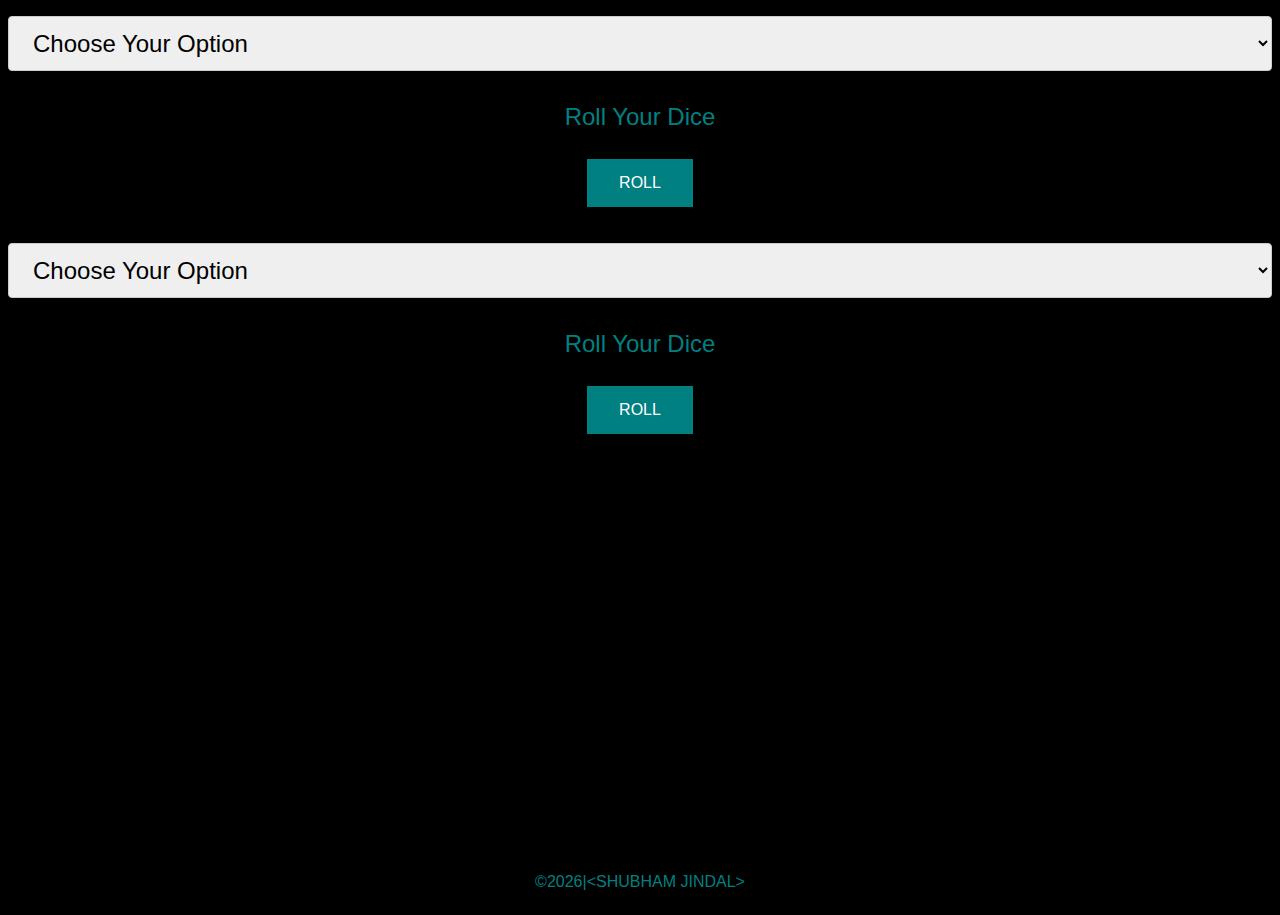
<file: 7.html>
<!DOCTYPE html>
<html>
<head>
<title>7up7down</title>
<link rel="stylesheet" type="text/css" href="7.css">
</head>
<body>
      <select id= "m" onChange="myFunction">
      <option value="" disabled selected>Choose Your Option</option>
      <option value="1">No--7</option>
      <option value="2">7 Down</option>
      <option value="3">7 Up</option>
      </select>
<center><p>Roll Your Dice</p></center>
<center><button onclick="myFunction1()">ROLL</button></center>
<p id="demo"></p>
<script>
function myFunction1() {
    var value = 250;
    var s = document.getElementById('m');
    var sv = s.options[s.selectedIndex].value;
    var x = Math.floor((Math.random() * 12) + 2);
    document.getElementById("demo").innerHTML = x;

if(sv==1)
    {
    	if(x==7){
    		document.write("your no is seven<br/>");
	        document.write("and your no is" + " " + x + "<br/>");
	        document.write("you won<br/>");
            value=value+25;
            document.write("your total is" + value);   
             }
        if(x<7)
        {
        document.write("your no is less than seven<br/>");
		document.write("and your no is" + " " + x + "<br/>");
		document.write("you lose");
        value=value-25;
        document.write("your total is" + value);     
          }        
        if(x>7)
        {
        	document.write("your no is greater than seven<br/>");
		document.write("and your no is" + " " + x + "<br/>");
		document.write("you lose");
        value=value-25;
        document.write("your total is" + value); 
        }
        else{}
    }
if(sv==2)
    {
    if(x==7){
    		document.write("your no is seven<br/>");
	        document.write("and your no is" + " " + x + "<br/>");
	        document.write("you lose");
            value=value-25;
            document.write("your total is" + value);  
                }
        if(x<7)
        {document.write("your no is seven<br/>");
            document.write("and your no is" + " " + x + "<br/>");
            document.write("you won<br/>");
            value=value+25;
            document.write("your total is" + value);  
        }        
        if(x>7)
        {
        document.write("your no is greater than seven<br/>");
		document.write("and your no is" + " " + x + "<br/>");
		document.write("you lose");
        value=value-25;
        document.write("your total is" + value); 
        }
        else{}	
    }
if(sv==3)
{
	if(x==7){
    		document.write("your no is seven<br/>");
	        document.write("and your no is" + " " + x + "<br/>");
	        document.write("you lose");
            value=value-25;
            document.write("your total is" + value);   
                }
        if(x<7)
        {
        document.write("your no is less than seven<br/>");
		document.write("and your no is" + " " + x + "<br/>");
		document.write("you lose");
        value=value-25;
        document.write("your total is" + value);  
        }        
        if(x>7)
        {
        	document.write("your no is greater than seven<br/>");
		document.write("and your no is" + " " + x + "<br/>");
		document.write("you won");
        value=value+25;
        document.write("your total is" + value);
        }
        else{}
}
else{}
if(x==2)
{
document.write('<img src="https://cdn3.iconfinder.com/data/icons/dice-1/100/Dice_white_2-128.png" />');
}
if(x==3)
{
    document.write( '<img src="https://cdn3.iconfinder.com/data/icons/dice-1/100/Dice_white_3-128.png" />');
}
if(x==4)
{
    document.write('<img src="https://cdn3.iconfinder.com/data/icons/dice-1/100/Dice_white_4-128.png" />');
}
if(x==5)
{
    document.write('<img src="https://cdn3.iconfinder.com/data/icons/dice-1/100/Dice_white_5-128.png" />');
}
if(x==6)
{
    document.write('<img src="https://cdn3.iconfinder.com/data/icons/dice-1/100/Dice_white_6-128.png" />');
}
if(x==7)
{
   document.write('<img src="https://cdn3.iconfinder.com/data/icons/dice-1/100/Dice_white_6-128.png" />');
    document.write('<img src="https://cdn3.iconfinder.com/data/icons/dice-1/100/Dice_white_1-128.png" />');
}
if(x==8)
{
    document.write('<img src="https://cdn3.iconfinder.com/data/icons/dice-1/100/Dice_white_4-128.png" />');
   document.write('<img src="https://cdn3.iconfinder.com/data/icons/dice-1/100/Dice_white_4-128.png" />');
}
if(x==9)
{
    document.write('<img src="https://cdn3.iconfinder.com/data/icons/dice-1/100/Dice_white_5-128.png" />');
    document.write('<img src="https://cdn3.iconfinder.com/data/icons/dice-1/100/Dice_white_4-128.png" />');
}
if(x==10)
{
document.write('<img src="https://cdn3.iconfinder.com/data/icons/dice-1/100/Dice_white_5-128.png" />');
    document.write('<img src="https://cdn3.iconfinder.com/data/icons/dice-1/100/Dice_white_5-128.png" />');
}
if(x==11)
{
   document.write('<img src="https://cdn3.iconfinder.com/data/icons/dice-1/100/Dice_white_6-128.png" />');
  document.write( '<img src="https://cdn3.iconfinder.com/data/icons/dice-1/100/Dice_white_5-128.png" />');
}
if(x==12)
{
  document.write( '<img src="https://cdn3.iconfinder.com/data/icons/dice-1/100/Dice_white_6-128.png" />');
  document.write('<img src="https://cdn3.iconfinder.com/data/icons/dice-1/100/Dice_white_6-128.png" />');
}
else
{}
}
</script>
      <select id= "m" onChange="myFunction">
      <option value="" disabled selected>Choose Your Option</option>
      <option value="1">No--10</option>
      <option value="2">10 Down</option>
      <option value="3">10 Up</option>
  </select>
      <center><p>Roll Your Dice</p></center>
      <center><button onclick="myFunction2()">ROLL</button></center>
      <p id="demo1"></p>
<script>
    function myFunction2() {
    var value = 250;
    var s = document.getElementById('m');
    var sv = s.options[s.selectedIndex].value;
    var x = Math.floor((Math.random() * 18) + 3);
    document.getElementById("demo1").innerHTML = x;
    if(sv==1)
    {
        if(x==10)
        {
            document.write("your no is seven<br/>");
            document.write("and your no is" + " " + x + "<br/>");
            document.write("you won<br/>");
            value=value+25;
            document.write("your total is" + value);  
        }
        if(x<10)
            {
                document.write("your no is seven<br/>");
            document.write("and your no is" + " " + x + "<br/>");
            document.write("you lose<br/>");
            value=value-25;
            document.write("your total is" + value);
            }
         if(x>10)
         {
            document.write("your no is seven<br/>");
            document.write("and your no is" + " " + x + "<br/>");
            document.write("you lose<br/>");
            value=value-25;
            document.write("your total is" + value);
         }   
         else{}
    }
if(sv==2)
{
    if(x==10)
    {
        document.write("your no is seven<br/>");
            document.write("and your no is" + " " + x + "<br/>");
            document.write("you lose<br/>");
            value=value-25;
            document.write("your total is" + value);
    }
    if(x<10)
    {
document.write("your no is seven<br/>");
            document.write("and your no is" + " " + x + "<br/>");
            document.write("you won<br/>");
            value=value+25;
            document.write("your total is" + value);
    }
    if(x>10)
    {
        document.write("your no is seven<br/>");
            document.write("and your no is" + " " + x + "<br/>");
            document.write("you lose<br/>");
            value=value-25;
            document.write("your total is" + value);
    }
    else{
    }
}
if(sv==3)
{
    if(x==10)
    {
        document.write("your no is seven<br/>");
            document.write("and your no is" + " " + x + "<br/>");
            document.write("you lose<br/>");
            value=value-25;
            document.write("your total is" + value);
    }
    if(x<10)
    {
        document.write("your no is seven<br/>");
            document.write("and your no is" + " " + x + "<br/>");
            document.write("you lose<br/>");
            value=value-25;
            document.write("your total is" + value);
    }
    if(x>10)
    {
        document.write("your no is seven<br/>");
            document.write("and your no is" + " " + x + "<br/>");
            document.write("you won<br/>");
            value=value+25;
            document.write("your total is" + value);
    }
    else{}
}
else{}
if(x==3)
{
    document.write( '<img src="https://cdn3.iconfinder.com/data/icons/dice-1/100/Dice_white_3-128.png" />');
}
if(x==4)
{
    document.write('<img src="https://cdn3.iconfinder.com/data/icons/dice-1/100/Dice_white_4-128.png" />');
}
if(x==5)
{
    document.write('<img src="https://cdn3.iconfinder.com/data/icons/dice-1/100/Dice_white_5-128.png" />');
}
if(x==6)
{
    document.write('<img src="https://cdn3.iconfinder.com/data/icons/dice-1/100/Dice_white_6-128.png" />');
}
if(x==7)
{
   document.write('<img src="https://cdn3.iconfinder.com/data/icons/dice-1/100/Dice_white_6-128.png" />');
    document.write('<img src="https://cdn3.iconfinder.com/data/icons/dice-1/100/Dice_white_1-128.png" />');
}
if(x==8)
{
    document.write('<img src="https://cdn3.iconfinder.com/data/icons/dice-1/100/Dice_white_4-128.png" />');
   document.write('<img src="https://cdn3.iconfinder.com/data/icons/dice-1/100/Dice_white_4-128.png" />');
}
if(x==9)
{
    document.write('<img src="https://cdn3.iconfinder.com/data/icons/dice-1/100/Dice_white_5-128.png" />');
    document.write('<img src="https://cdn3.iconfinder.com/data/icons/dice-1/100/Dice_white_4-128.png" />');
}
if(x==10)
{
document.write('<img src="https://cdn3.iconfinder.com/data/icons/dice-1/100/Dice_white_5-128.png" />');
document.write('<img src="https://cdn3.iconfinder.com/data/icons/dice-1/100/Dice_white_5-128.png" />');
}
if(x==11)
{
document.write('<img src="https://cdn3.iconfinder.com/data/icons/dice-1/100/Dice_white_6-128.png" />');
document.write( '<img src="https://cdn3.iconfinder.com/data/icons/dice-1/100/Dice_white_5-128.png" />');
}
if(x==12)
{
document.write( '<img src="https://cdn3.iconfinder.com/data/icons/dice-1/100/Dice_white_6-128.png" />');
document.write('<img src="https://cdn3.iconfinder.com/data/icons/dice-1/100/Dice_white_6-128.png" />');
}
if(x==13)
{
document.write( '<img src="https://cdn3.iconfinder.com/data/icons/dice-1/100/Dice_white_6-128.png" />');
document.write('<img src="https://cdn3.iconfinder.com/data/icons/dice-1/100/Dice_white_6-128.png" />');
document.write( '<img src="https://cdn3.iconfinder.com/data/icons/dice-1/100/Dice_white_1-128.png" />');
}
if(x==14)
{
    document.write( '<img src="https://cdn3.iconfinder.com/data/icons/dice-1/100/Dice_white_6-128.png" />');
document.write('<img src="https://cdn3.iconfinder.com/data/icons/dice-1/100/Dice_white_6-128.png" />');
document.write( '<img src="https://cdn3.iconfinder.com/data/icons/dice-1/100/Dice_white_2-128.png" />');
}
if(x==15)
{
    document.write( '<img src="https://cdn3.iconfinder.com/data/icons/dice-1/100/Dice_white_6-128.png" />');
document.write('<img src="https://cdn3.iconfinder.com/data/icons/dice-1/100/Dice_white_6-128.png" />');
document.write( '<img src="https://cdn3.iconfinder.com/data/icons/dice-1/100/Dice_white_3-128.png" />');
}
if(x==16)
{
    document.write( '<img src="https://cdn3.iconfinder.com/data/icons/dice-1/100/Dice_white_6-128.png" />');
document.write('<img src="https://cdn3.iconfinder.com/data/icons/dice-1/100/Dice_white_6-128.png" />');
document.write( '<img src="https://cdn3.iconfinder.com/data/icons/dice-1/100/Dice_white_4-128.png" />');
}
if(x==17)
{
    document.write( '<img src="https://cdn3.iconfinder.com/data/icons/dice-1/100/Dice_white_6-128.png" />');
document.write('<img src="https://cdn3.iconfinder.com/data/icons/dice-1/100/Dice_white_6-128.png" />');
document.write( '<img src="https://cdn3.iconfinder.com/data/icons/dice-1/100/Dice_white_5-128.png" />');
}
if(x==18)
{
    document.write( '<img src="https://cdn3.iconfinder.com/data/icons/dice-1/100/Dice_white_6-128.png" />');
document.write('<img src="https://cdn3.iconfinder.com/data/icons/dice-1/100/Dice_white_6-128.png" />');
document.write( '<img src="https://cdn3.iconfinder.com/data/icons/dice-1/100/Dice_white_6-128.png" />');
}
else{}
}
</script>


             <script>
            var today = new Date();
            var year = today.getFullYear();
            document.write('<font color="teal"><p id="f"><center>&copy;'+year+'|&lt;SHUBHAM JINDAL&gt;</p></center></font>');
            </script>
</body>
</html>
</file>
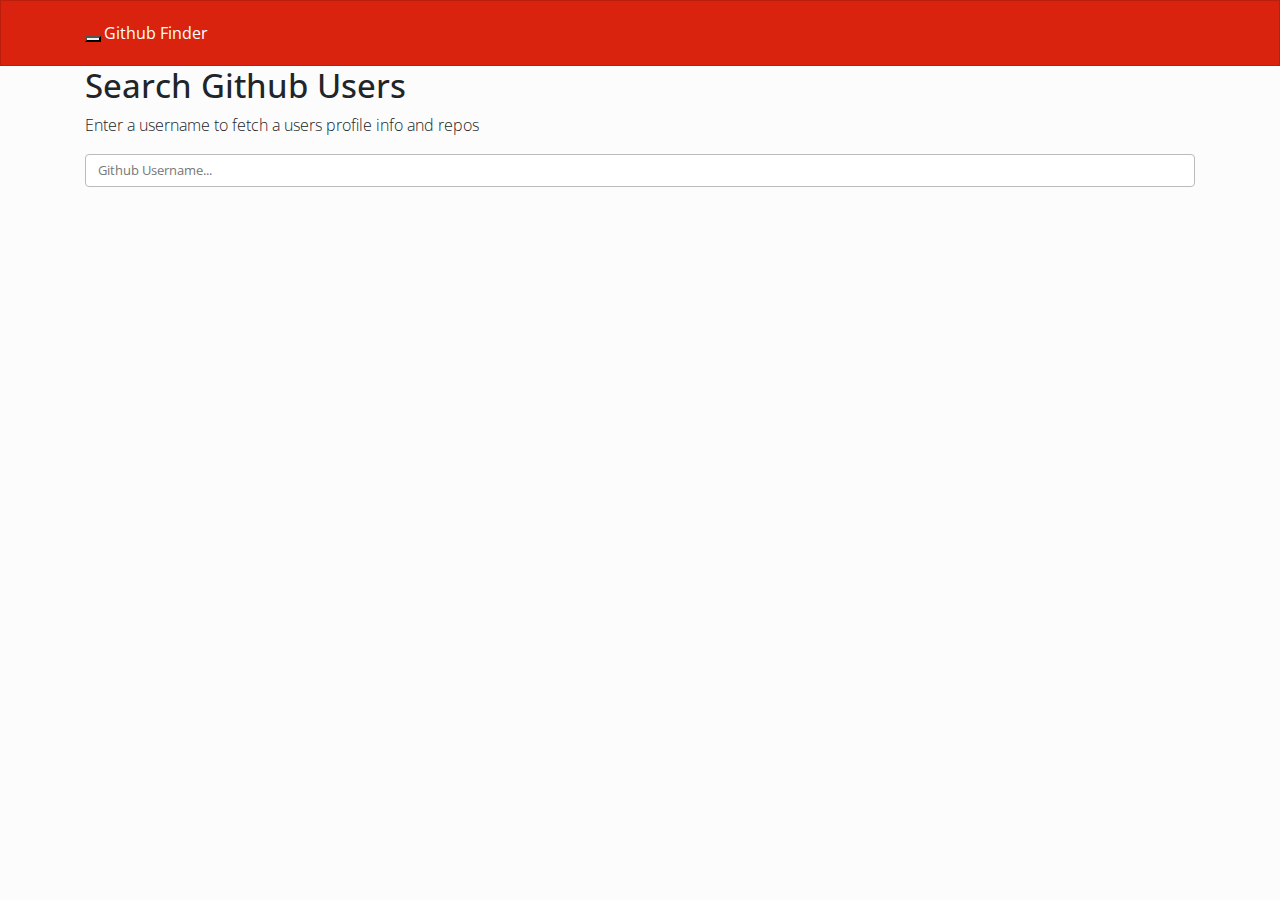
<file: github.html>
<!doctype html>
<html lang="en">
  <head>

    <meta charset="utf-8">
    <meta name="viewport" content="width=device-width, initial-scale=1, shrink-to-fit=no">

    <link rel="stylesheet" href="/css2/bootstrap.min.css">
    <link rel="stylesheet" href="/css2/style.css">

    <title>Github Finder</title>
  </head>
  <body>
    <nav class="navbar navbar-expand-lg navbar-dark bg-primary">
      <div class="container">
        <div class="navbar-header">
          <button type="button" class="navbar-toggle collapsed" data-toggle="collapse" data-target="#navbar" aria-expanded="false" aria-controls="navbar">
            <span class="sr-only">Toggle navigation</span>
            <span class="icon-bar"></span>
            <span class="icon-bar"></span>
            <span class="icon-bar"></span>
          </button>
          <a class="navbar-brand" href="#">Github Finder</a>
        </div>
        <div id="navbar" class="collapse navbar-collapse">
          <ul class="nav navbar-nav">

          </ul>
        </div>
      </div>
    </nav>

  <div class="container">

    <div class="searchContainer">
      <h1>Search Github Users</h1>
      <p class="lead">Enter a username to fetch a users profile info and repos</p>
      <input type="text" id="searchUser" class="form-control" placeholder="Github Username...">
    </div>
    <br>
    <div id="profile"></div>

  </div>

    <script
  src="https://code.jquery.com/jquery-3.3.1.js
"  integrity="sha256-2Kok7MbOyxpgUVvAk/HJ2jigOSYS2auK4Pfzbm7uH60="
  crossorigin="anonymous"></script>
    <script src="https://cdnjs.cloudflare.com/ajax/libs/popper.js/1.14.3/umd/popper.min.js" integrity="sha384-ZMP7rVo3mIykV+2+9J3UJ46jBk0WLaUAdn689aCwoqbBJiSnjAK/l8WvCWPIPm49" crossorigin="anonymous"></script>
    <script src="https://stackpath.bootstrapcdn.com/bootstrap/4.1.3/js/bootstrap.min.js" integrity="sha384-ChfqqxuZUCnJSK3+MXmPNIyE6ZbWh2IMqE241rYiqJxyMiZ6OW/JmZQ5stwEULTy" crossorigin="anonymous"></script>

    <script src="/js2/main.js"></script>
  </body>
</html>
</file>
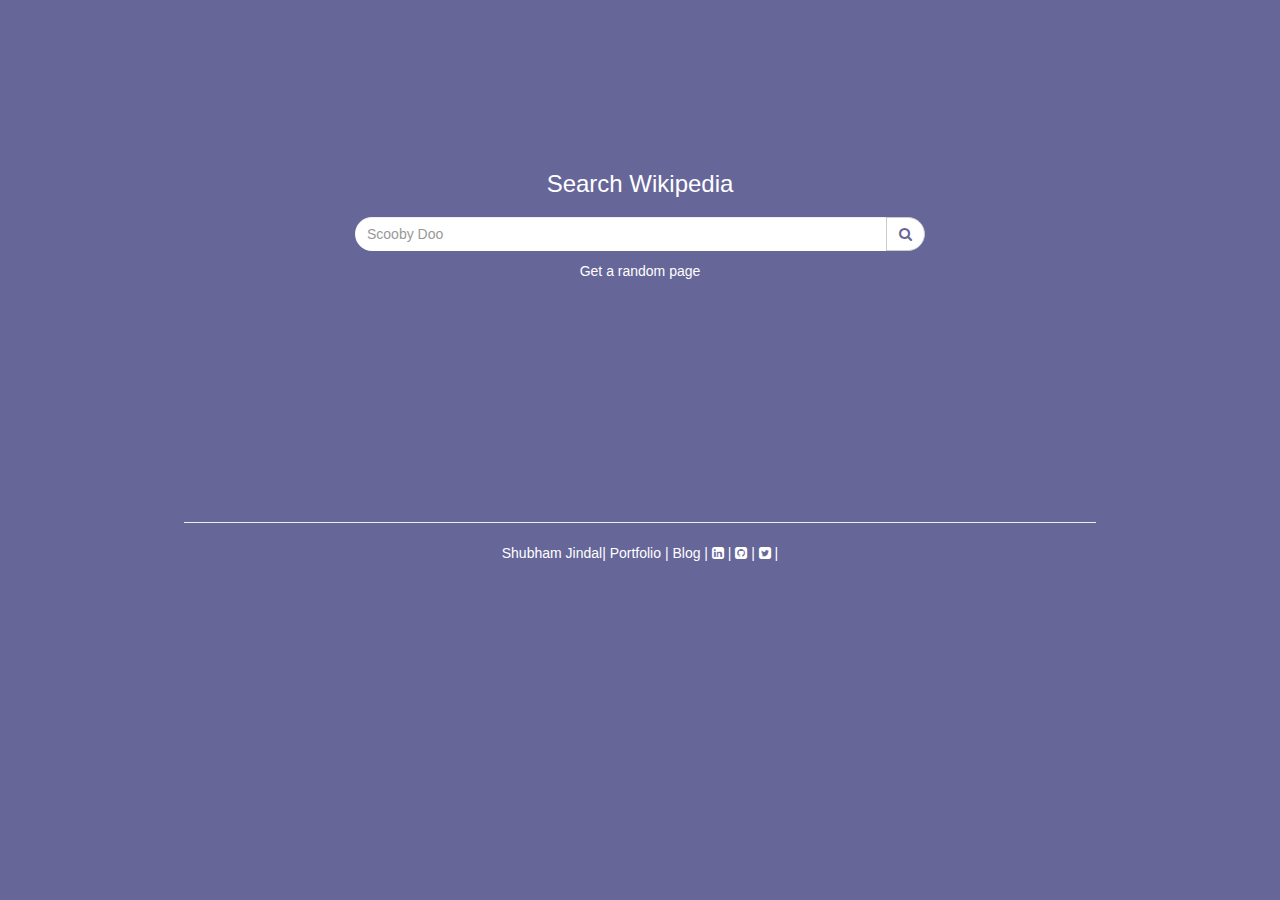
<file: wiki.html>
<!DOCTYPE html>
<html lang="en" >

<head>
  <meta charset="UTF-8">
  <title>Wikipedia Search</title>
  
  
  <link rel='stylesheet prefetch' href='https://maxcdn.bootstrapcdn.com/bootstrap/3.3.6/css/bootstrap.min.css'>
<link rel='stylesheet prefetch' href='https://maxcdn.bootstrapcdn.com/font-awesome/4.6.1/css/font-awesome.min.css'>

      <link rel="stylesheet" href="css1/style.css">
</head>
<body>
  <body>
  <div class="container">
    <div id="content">
      <h3>Search Wikipedia</h3>
      
      <form class='form-inline'>
        <div class="input-group">
          <input type='text' id='search' class="form-control search-form" placeholder="Scooby Doo">
          <span class="input-group-btn" style="width:39px">
            <button id="search-this"type="button" class="pull-right btn btn-default search-btn">
                <i class="fa fa-search"></i>
            </button>
          </span>
        </div>
      </form>
      
      <p id="get_random"><a href="https://en.wikipedia.org/wiki/Special:Random" target="_blank">Get a random page</a></p>
    </div>
    
    <div class='rows' id='results'>
      
      
    </div>
    
    
    
    <footer class="text-center">
      <hr>
      <p id="bottom_text">Shubham Jindal| Portfolio</a> | <a href="https://08shubhamjindal.github.io/" target="_blank">Blog</a> | <a href="https://www.linkedin.com/in/08shubhamjindal" target="_blank"><i class="fa fa-linkedin-square"></i></a> | <a href="https://github.com/08shubhamjindal" target="_blank"><i class="fa fa-github-square"></i></a> | <a href="https://twitter.com/08shubhamjindal" target="_blank"><i class="fa fa-twitter-square"></i></a> | </p>
    </footer>
    
  </div>
</body>
  <script src='https://cdnjs.cloudflare.com/ajax/libs/jquery/2.2.2/jquery.min.js'></script>

  

    <script src="./js1/index.js" type="text/javascript"></script>




</body>

</html>
</file>
<file: 7.css>
body{
    background-color: black;
    font-family: "Comic Sans MS", cursive, sans-serif;
    -webkit-animation: loader 16s steps(100) infinite;
    -moz-animation: loader 16s steps(100) infinite;
    -ms-animation: loader 16s steps(100) infinite;
    -o-animation: loader 16s steps(100) infinite;
    animation: loader 16s steps(100) infinite;
}
p{
    font-size: 24px;
    color: teal;
}
select
{
    width: 100%;
    padding: 12px 20px;
    margin: 8px 0;
    display: inline-block;
    border: 1px solid #ccc;
    border-radius: 4px;
    font-size: 24px;
}
button
{
    background-color: teal; 
    border: none;
    color: white;
    padding: 15px 32px;
    text-align: center;
    text-decoration: none;
    display: inline-block;
    font-size: 16px;
    margin: 4px 2px;
    cursor: pointer;

}
#f{
    color: teal;
    margin-bottom: 435px;
}


@-webkit-keyframes loader {
  from {
    background-position: 0;
  }
  to {
    background-position: -1600px 0;
  }
}
@-moz-keyframes loader {
  from {
    background-position: 0;
  }
  to {
    background-position: -1600px 0;
  }
}
@-ms-keyframes loader {
  from {
    background-position: 0;
  }
  to {
    background-position: -1600px 0;
  }
}
@-o-keyframes loader {
  from {
    background-position: 0;
  }
  to {
    background-position: -1600px 0;
  }
}
@keyframes loader {
  from {
    background-position: 0;
  }
  to {
    background-position: -1600px 0;
  }
}
</file>
<file: css2/style.css>
.avatar {
  width: 100%
}

.profile {
  margin-top: 10px;
}
</file>
<file: css1/style.css>
html, body {
  height:100%;
  background-color: #666699;
}

h3 {
  text-align:center;
  color:#fff;
  margin: 0 0 20px;
}

.well {
  background-color: #ffffee
}

.well:hover {
  border-left: 4px solid black;
}

#content {
  padding: 15% 25% 5%;  
}

.search-form {
  border-radius: 30px 0 0 30px;
}

.input-group {
  width:100%;
  margin: 0 auto;
}

#search {
  border: 1px;
}

.search-btn {
  cursor:pointer;
  border-radius: 0 30px 30px 0; 
  background-color:#fff;
  color:#669;
}

p {
  margin: 10px 0 50px 0;
  text-align:center;
}

#results {
  margin: 0 0 5% 0;
}




footer {
  height:2em;
  bottom:0;
  padding: 5% 10% 0;
  left:0;
  right:0;
  position: relative;
  color:#fff
  
}

a {
  color:#fff;
}

a div {
  color:#000;
}

a:hover {
  text-decoration:none;
  color:#fff;
}

a:visited {
  color:#fff;
  text-decoration:none;
}

h2 {
  margin-top: 5px;
}
</file>
